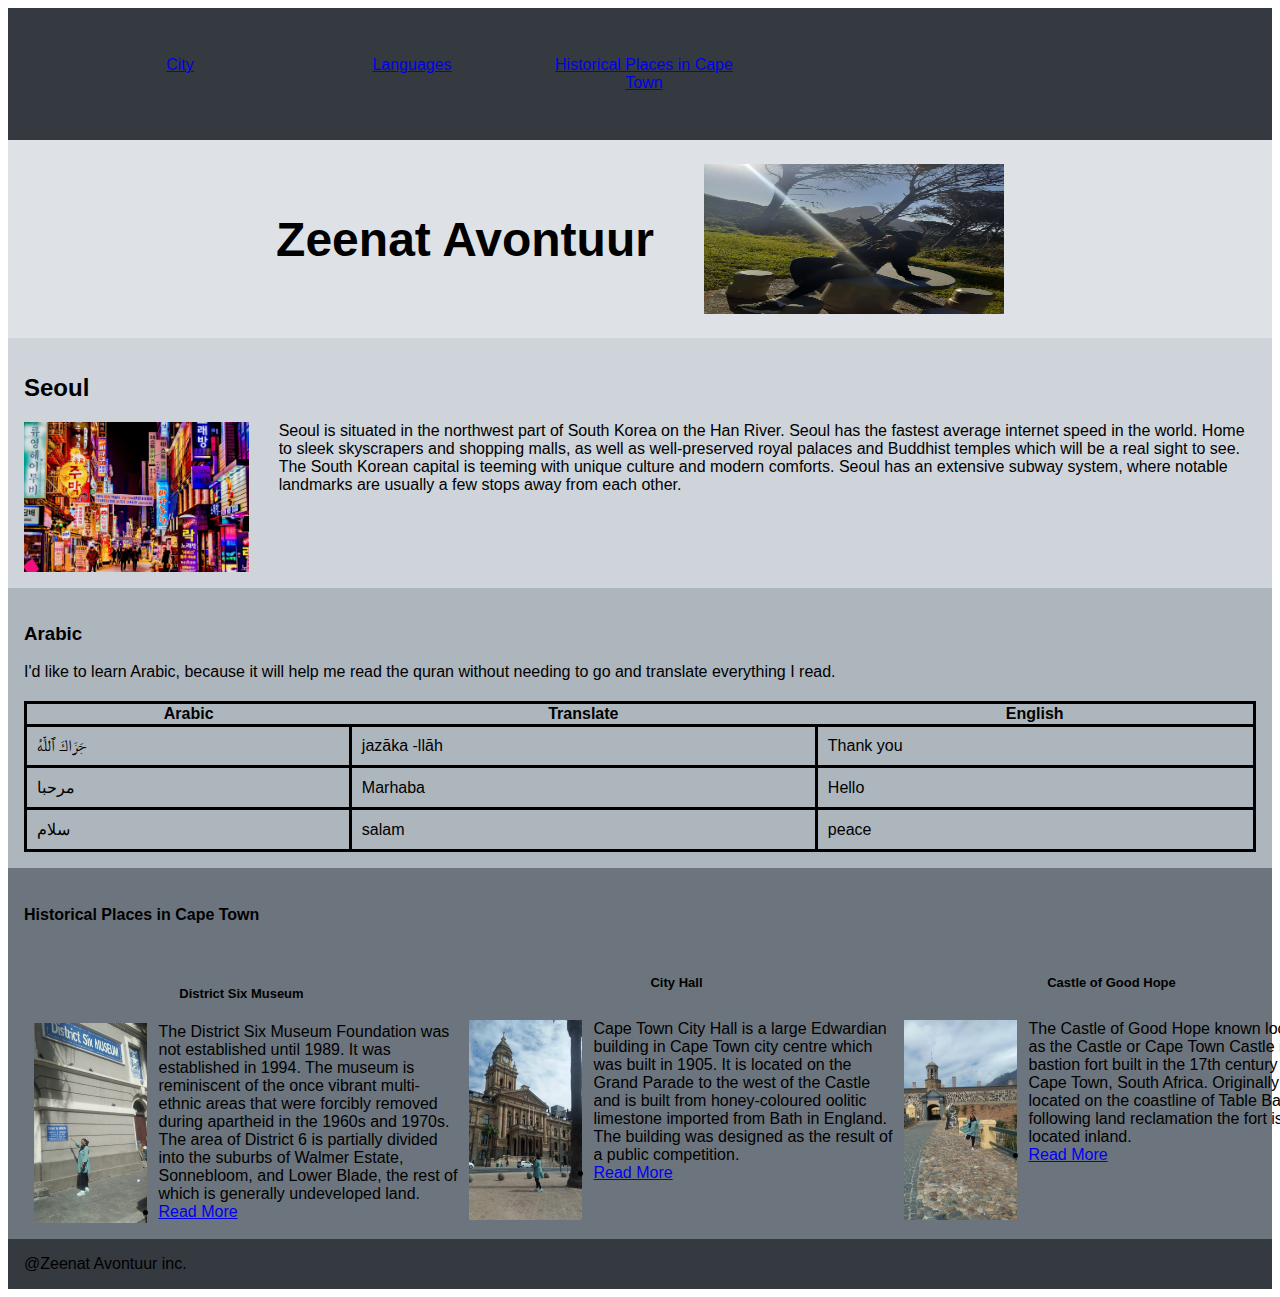
<file: basic_website/index.html>
<!DOCTYPE html>
<html lang="en">

<head>
    <meta charset="UTF-8">
    <meta http-equiv="X-UA-Compatible" content="IE=edge">
    <meta name="viewport" content="width=device-width, initial-scale=1.0">
    <title>Zee Webpage</title>
    <link rel="stylesheet" href="styles.css">
</head>

<body>
    <div class="container">

        <!-- <div class="main"> -->

        <div class="header">
            <ul class="menu">
                <li><a href="#city">City</a></li>
                <li><a href="#language">Languages</a></li>
                <li><a href="#Historic">Historical Places in Cape Town</a></li>
            </ul>
        </div>

        <div class="head">
            <h1 class="myname">Zeenat Avontuur</h1>
            <img class="headimg" src="zee.jpg" alt="mountain">
        </div>

        <div id="city" class="cityContent">
            <h2> Seoul </h2>
            <div class="flex1">
                <img class="image" src="seoul.jpg" alt="seoul">
                <div class="main clearfix">
                    Seoul is situated in the northwest part of South Korea on the Han River.
                    Seoul has the fastest average internet speed in the world.
                    Home to sleek skyscrapers and shopping malls, as well as well-preserved royal palaces and Buddhist
                    temples which will be a real sight to see.
                    The South Korean capital is teeming with unique culture and modern comforts.
                    Seoul has an extensive subway system, where notable landmarks are usually a few stops away from each
                    other.
                </div>
            </div>
        </div>

        <div id="language" class="language">
            <h3>Arabic</h3>
            I'd like to learn Arabic, because it will help me read the quran without needing to go and translate
            everything I read.
            <div class="table">
                <table>
                    <tr>
                        <th>Arabic</th>
                        <th> Translate </th>
                        <th> English </th>
                    </tr>
                    <tr>
                        <td> جَزَاكَ ٱللَّٰهُ </td>
                        <td> jazāka -llāh </td>
                        <td> Thank you </td>
                    </tr>
                    <tr>
                        <td> مرحبا </td>
                        <td> Marhaba </td>
                        <td> Hello </td>
                    </tr>
                    <tr>
                        <td> سلام </td>
                        <td> salam </td>
                        <td> peace </td>
                    </tr>
                </table>
            </div>
        </div>

        <div id="Historic" class="historic">
            <h4>Historical Places in Cape Town</h4>

            <div class="places historicContent">

                <div class="space place1">
                    <h5 class="place">District Six Museum</h5>
                    <div class="places flex2">
                        <img class="placeimg" src="District6.jpg" alt="district">
                        <div class="Wikipedia1">
                            The District Six Museum Foundation was not established until 1989.
                            It was established in 1994.
                            The museum is reminiscent of the once vibrant multi-ethnic areas that were forcibly removed
                            during apartheid in the 1960s and 1970s.
                            The area of ​​District 6 is partially divided into the suburbs of Walmer Estate, Sonnebloom,
                            and Lower Blade, the rest of which is generally undeveloped land.
                            <li><a href="https://en.wikipedia.org/wiki/District_Six_Museum">Read More</a></li>
                        </div>
                    </div>
                </div>

                <div class="place2">
                    <h6 class="place">City Hall</h6>
                    <div class="places flex3">
                        <img class="placeimg" src="Cityhall.jpg" alt="cityhall">
                        <div class="Wikipedia2">
                            Cape Town City Hall is a large Edwardian building in Cape Town city centre which was built
                            in 1905.
                            It is located on the Grand Parade to the west of the Castle and is built from honey-coloured
                            oolitic limestone imported from Bath in England.
                            The building was designed as the result of a public competition.
                            <li><a href="https://en.wikipedia.org/wiki/Cape_Town_City_Hall">Read More</a></li>
                        </div>
                    </div>
                </div>

                <div class="place3">
                    <h6 class="place"> Castle of Good Hope</h6>
                    <div class="places flex2">
                        <img class="placeimg" src="Castle.jpg" alt="castle">
                        <div class="Wikipedia3">
                            The Castle of Good Hope known locally as the Castle or Cape Town Castle is a bastion fort
                            built in the 17th century in Cape Town, South Africa.
                            Originally located on the coastline of Table Bay, following land reclamation the fort is now
                            located inland.
                            <li><a href="https://en.wikipedia.org/wiki/Castle_of_Good_Hope">Read More</a></li>
                        </div>
                    </div>
                </div>
            </div>

        </div>

        <!-- </div> -->

        <div class="footer">
            @Zeenat Avontuur inc.
        </div>

    </div>
</body>

</html>
</file>
<file: basic_website/styles.css>
body {
     font-family: arial;
        /* font-size: 12px */
}

/* .main {
    background-color : lightsteelblue;
} */

.header{
    background-color: #343A40;
    padding: 1em;
    text-align: center;
}

.menu li {
    list-style: none;
}


.menu a {
    padding: 1em;
    display: block;
    width: 200px;
}

.menu a:hover {
    background-color : lightsteelblue;
}

.head {
    background-color: #DEE2E6;
    padding: 1em;
    display: flex;
    justify-content: center;
    align-items: center;
    font-size: x-large;
}

.myname{
    margin-right: 50px;
    font-family: 'Trebuchet MS', 'Lucida Sans Unicode', 'Lucida Grande', 'Lucida Sans', Arial, sans-serif;
}

.headimg {
    width: 300px;
    height: 150px;
}

.cityContent {
    padding: 1em;
    background-color: #CED4DA;
}

.flex1 {
    display: flex;
}

.image {
    width: 300px;
    height: 150px;
    margin-right: 30px;
}

.clearfix {
    overflow: auto;
    zoom: 1;
  }

  .language{
      padding: 1em;
      background-color: #ADB5BD;
  }

  table{
      border-collapse: collapse;
      padding: 50px;
      width: 100%;
      margin-top: 20px;
  }

  td , tr {
      border: solid;
      padding: 10px;
  }

  .historic{
      padding: 1em;
      background-color: #6C757D;
  }

.place{
    text-align: center;
}

h5, h6, h6{
    font-size: small;
}

.places{
    width: 435px;
}

.space{
    margin-top: 20px;
}

.placeimg {
    width: 150px;
    height: 200px;
    margin-right: 12px;
    margin-left: 10px;
}

.Wikipedia1{
    justify-content: left;
}

.Wikipedia2{
    justify-content: right;
}

  @media(min-width:960px){

    .menu {
        display: flex;
    }

    .places{
        display: flex;
    }

}

@media screen and (max-width: 688px) {

.body{
        font-size: 12px;
}

.flex1{
    flex-direction: column;
}

    .image {
        display: flex;
        justify-content: center;
        margin-bottom: 30px;
    }
   
.flex2{
    display: flex;
    flex-direction: row-reverse;
} 

.flex3{
    display: flex;
} 

.places{
    width: 300px;
}

.table {
    width: 100%;
}

.head{
    flex-direction: column;
}

.headimg{
    width: 250px;
}

.image{
    width: 250px;
}


}

.footer {
    background-color: #343A40;
    padding: 1em;
}
</file>
